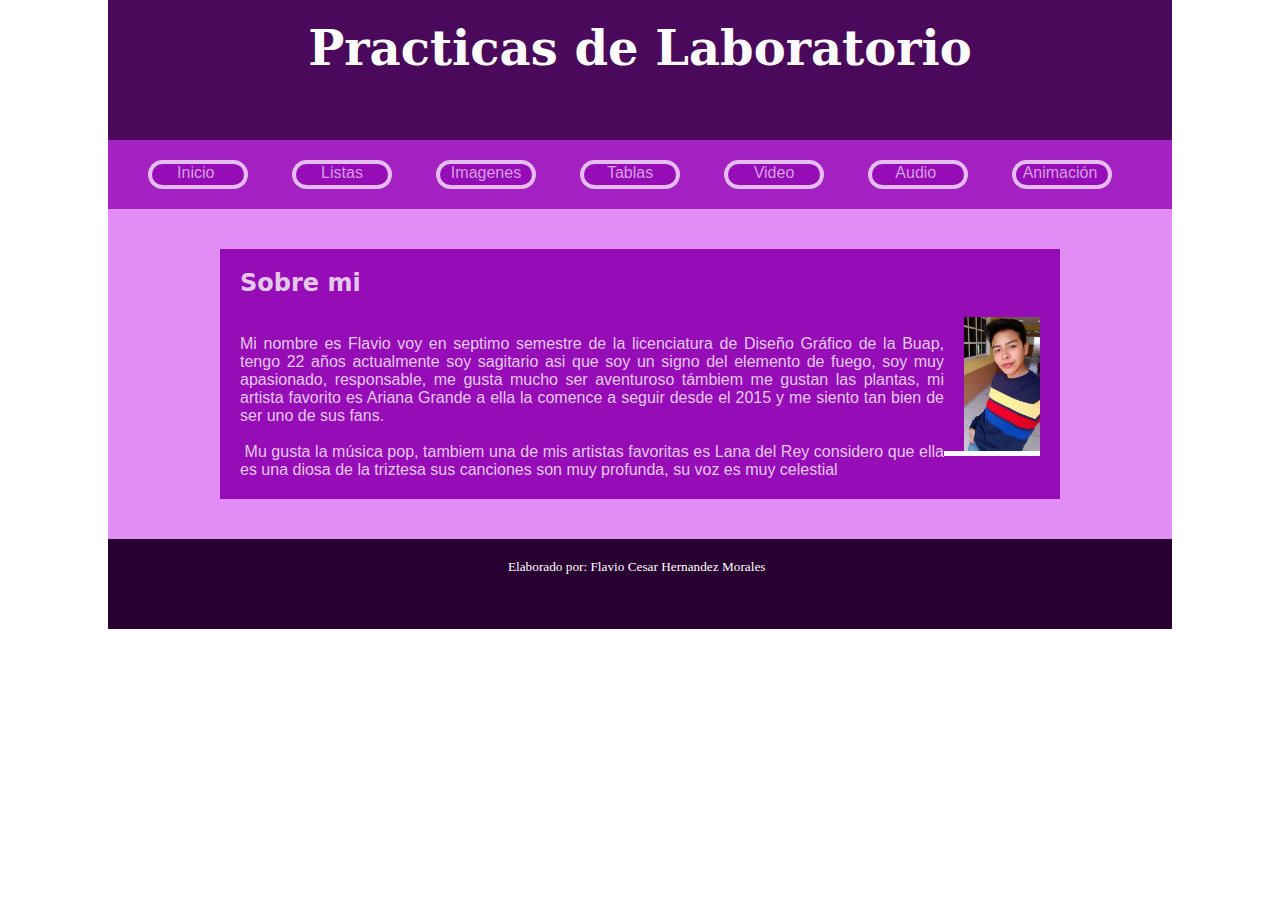
<file: index.html>
<!doctype html>
<html>
<head>
<meta charset="utf-8">
<title>Documento sin título</title>
<link href="css/style_page.css" rel="stylesheet" type="text/css">
<!--The following script tag downloads a font from the Adobe Edge Web Fonts server for use within the web page. We recommend that you do not modify it.-->
<script>var __adobewebfontsappname__="dreamweaver"</script>
<script src="http://use.edgefonts.net/merienda-one:n4:default;arapey:n4:default.js" type="text/javascript"></script>

</head>

<body>
<header>
  <h1>Practicas de Laboratorio</h1>
</header>
<nav>
  <ul>
    <li><a href="html/prctica_uno.html">Inicio&nbsp;</a></li>
    <li><a href="html/prctica_uno.html">Listas</a></li>
    <li><a href="html/imagenes.html">Imagenes</a></li>
    <li><a href="html/tablas.html">Tablas</a></li>
    <li><a href="html/video.html">Video</a></li>
    <li><a href="html/audio.html">Audio&nbsp;</a></li>
	  <li><a href="html/animación.html">Animación</a>&nbsp;</li>
  </ul>
</nav>
<main>
  <section>
    <h2>Sobre mi&nbsp;&nbsp;</h2>
    <p><img src="imagenes/jpg/yop.jpeg" width="76" height="134" alt="" class="img_fotoperfil"></p>
    <p>&nbsp;</p>
    <p>Mi nombre es Flavio voy en septimo semestre de la licenciatura de Diseño Gráfico de la Buap, tengo 22 años actualmente soy sagitario asi que soy un signo del elemento de fuego, soy muy apasionado, responsable, me gusta mucho ser aventuroso támbiem me gustan las plantas, mi artista favorito es Ariana Grande a ella la comence a seguir desde el 2015 y me siento tan bien de ser uno de sus fans.&nbsp;</p>
    <p>&nbsp;</p>
<p>&nbsp;Mu gusta la música pop, tambiem una de mis artistas favoritas es Lana del Rey considero que ella es una diosa de la triztesa sus canciones son muy profunda, su voz es muy celestial&nbsp;&nbsp;</p>
  </section>
</main>
<footer>
  <h5>Elaborado por: Flavio Cesar Hernandez Morales&nbsp;&nbsp;</h5>
</footer>
</body>
</html>
</file>
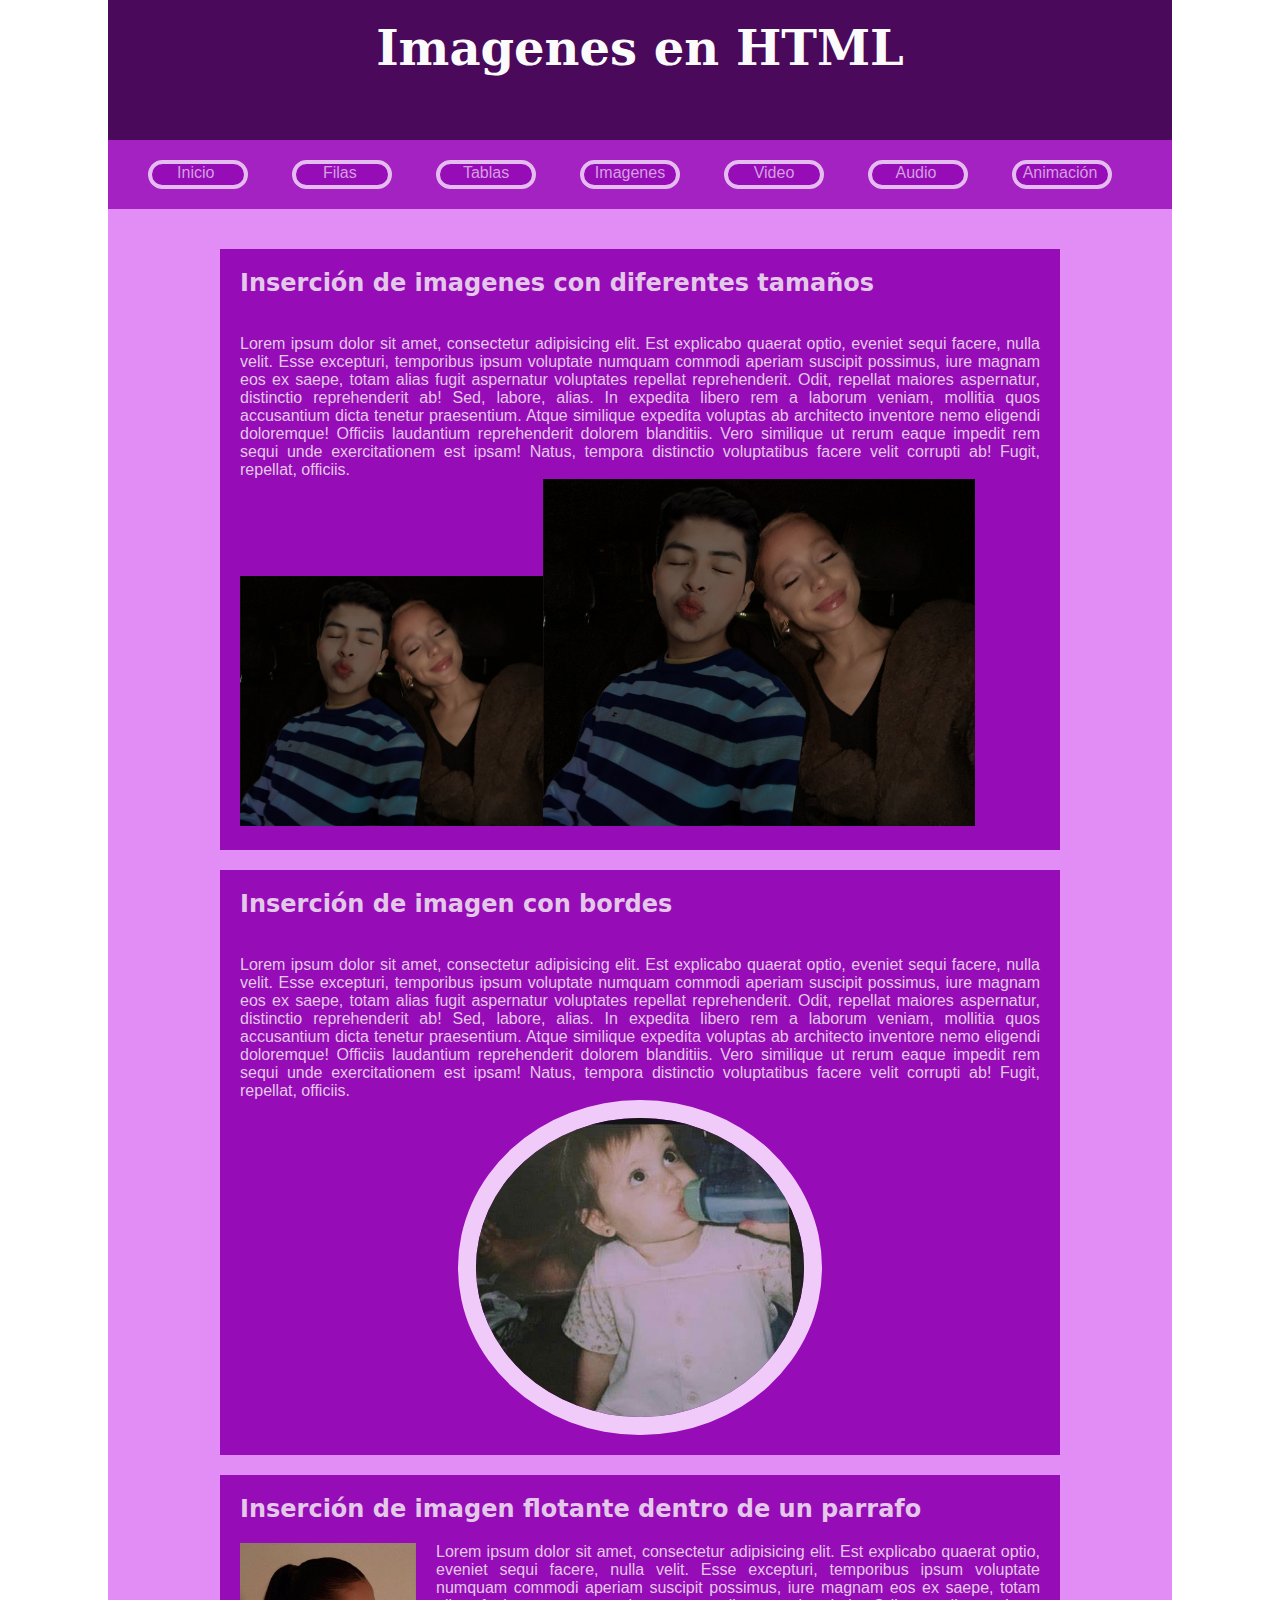
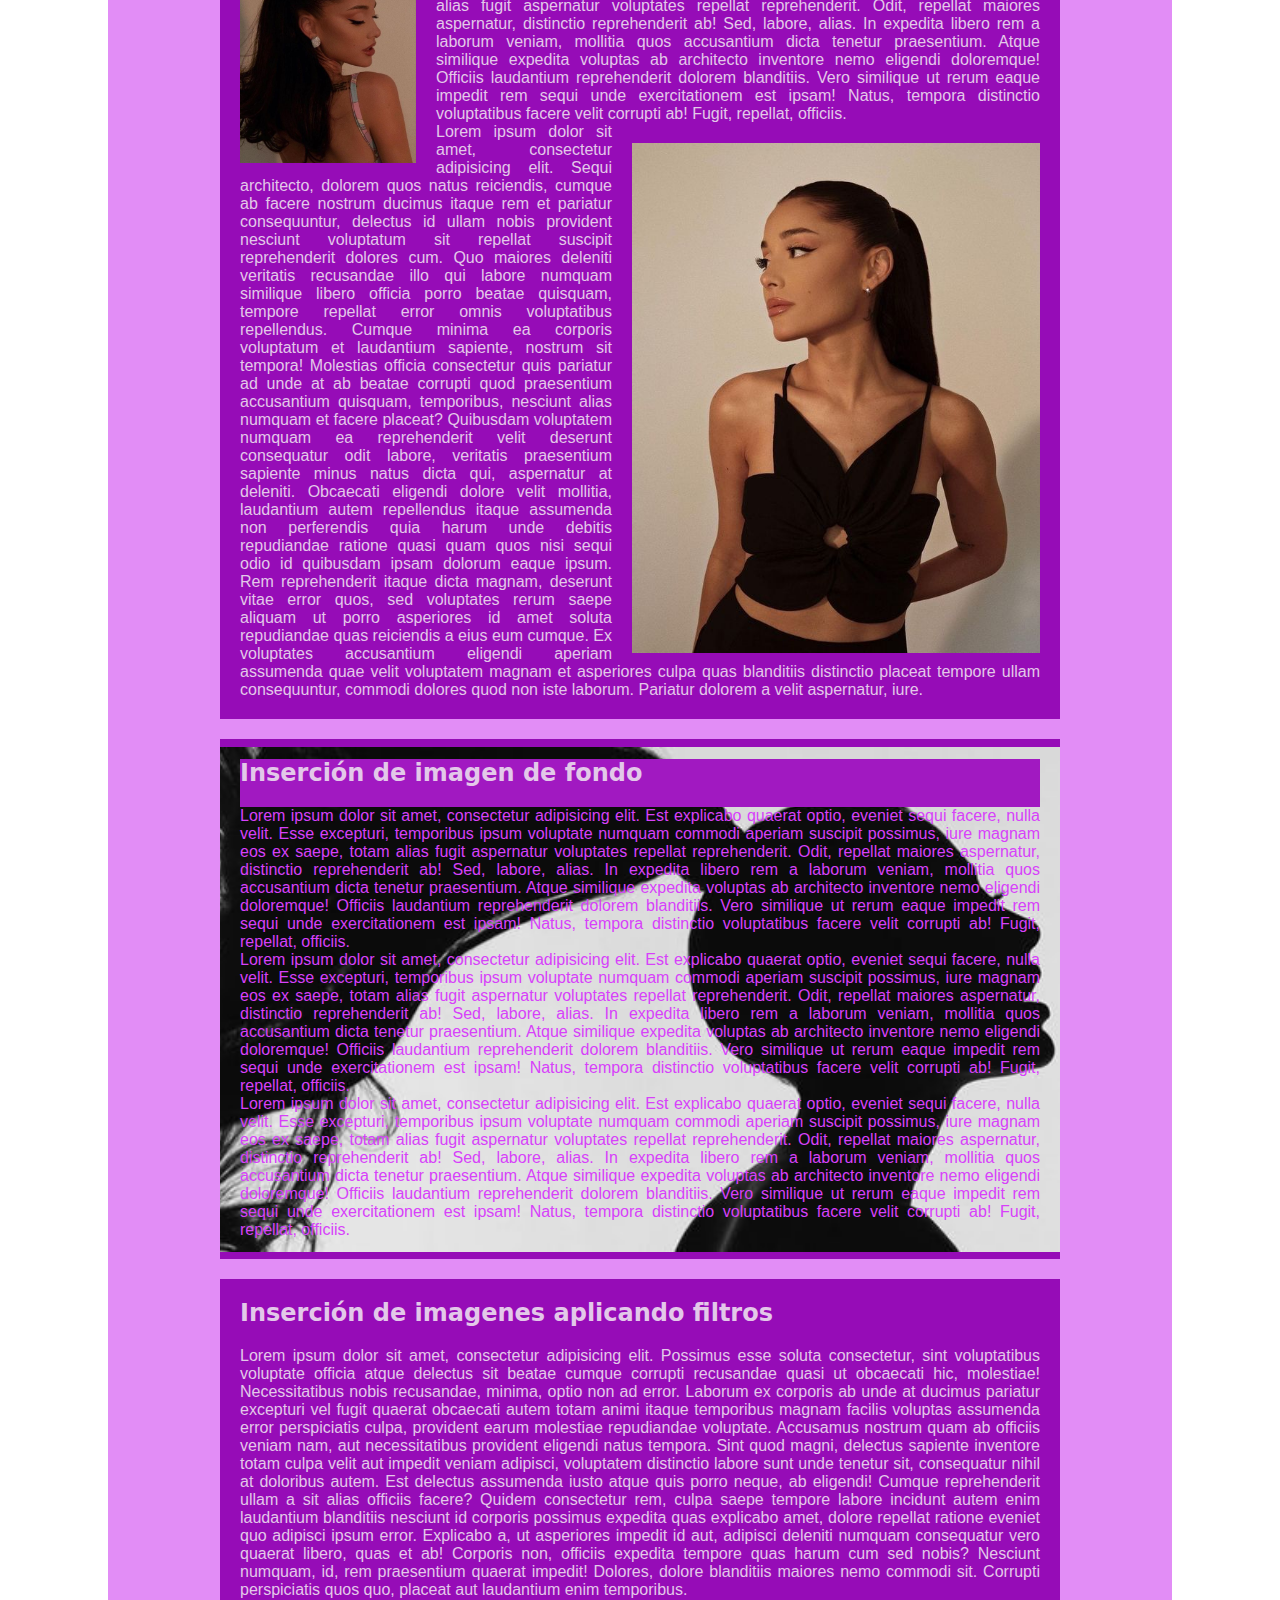
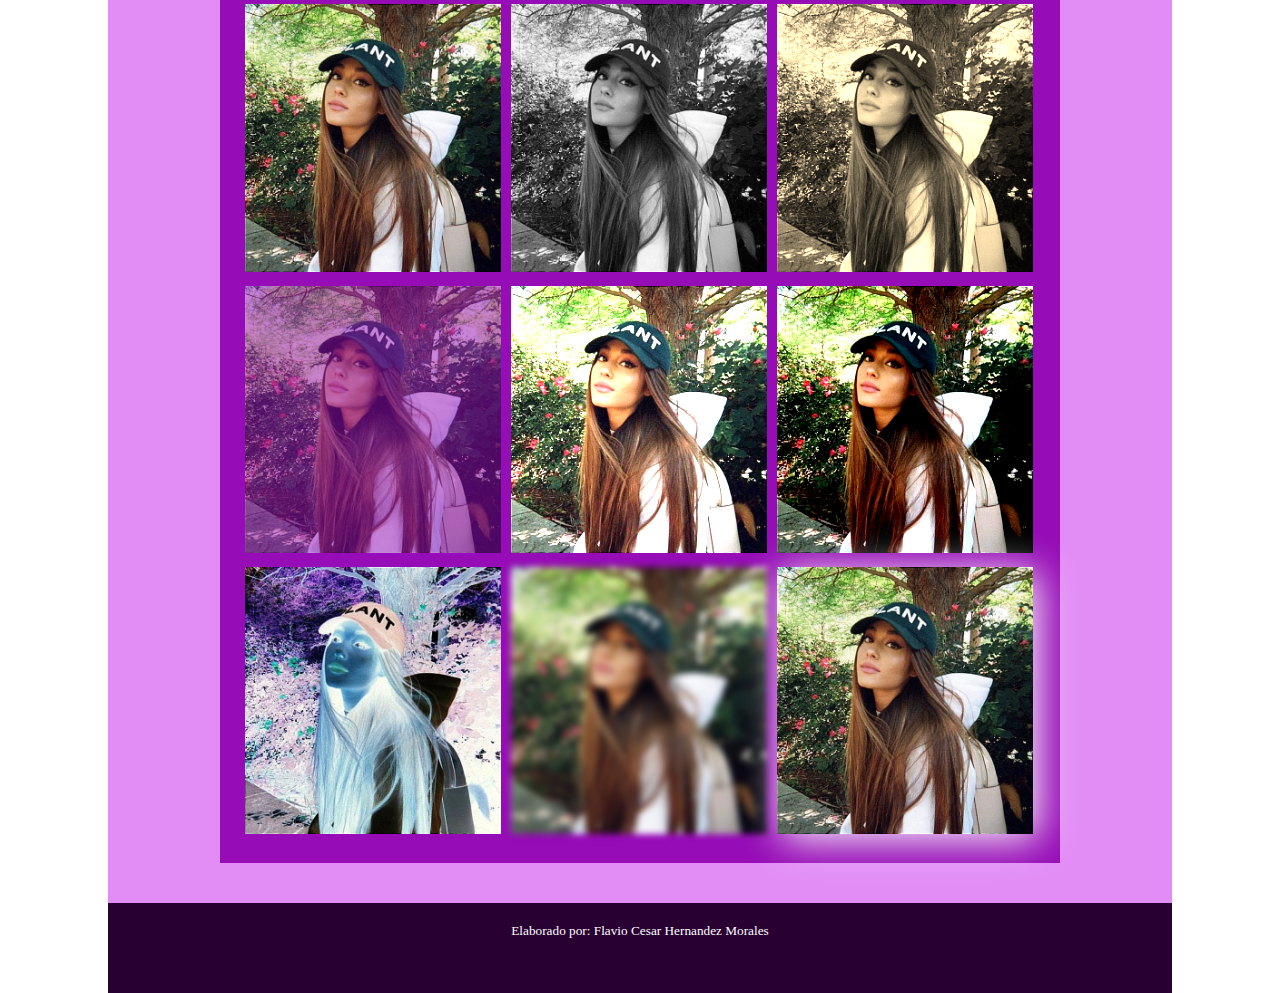
<file: html/imagenes.html>
<!doctype html>
<html>
<head>
<meta charset="utf-8">
<title>Documento sin título</title>
<link href="../css/style_page.css" rel="stylesheet" type="text/css">
<!--The following script tag downloads a font from the Adobe Edge Web Fonts server for use within the web page. We recommend that you do not modify it.--><script>var __adobewebfontsappname__="dreamweaver"</script><script src="http://use.edgefonts.net/changa-one:n4:default;merienda-one:n4:default;averia-sans-libre:n3:default;arapey:n4:default.js" type="text/javascript"></script>
</head>

<body>
<header>
  <h1>Imagenes en HTML</h1>
</header>
<nav>
	<ul>
	<li><a href="../index.html">Inicio&nbsp;</a></li>
		<li><a href="prctica_uno.html">Filas&nbsp;</a></li>
	  <li><a href="tablas.html">Tablas</a></li>
	  <li><a href="imagenes.html">Imagenes</a></li>
	  <li><a href="video.html">Video</a></li>
		<li><a href="audio.html">Audio</a>&nbsp;</li>
		<li><a href="animación.html">Animación</a>&nbsp;</li>
    </ul>
	</nav>
<main>
  <section>
    <h2>Inserción de imagenes con diferentes tamaños&nbsp;</h2>
    <p>&nbsp;</p>
    <p>Lorem ipsum dolor sit amet, consectetur adipisicing elit. Est explicabo quaerat optio, eveniet sequi facere, nulla velit. Esse excepturi, temporibus ipsum voluptate numquam commodi aperiam suscipit possimus, iure magnam eos ex saepe, totam alias fugit aspernatur voluptates repellat reprehenderit. Odit, repellat maiores aspernatur, distinctio reprehenderit ab! Sed, labore, alias. In expedita libero rem a laborum veniam, mollitia quos accusantium dicta tenetur praesentium. Atque similique expedita voluptas ab architecto inventore nemo eligendi doloremque! Officiis laudantium reprehenderit dolorem blanditiis. Vero similique ut rerum eaque impedit rem sequi unde exercitationem est ipsam! Natus, tempora distinctio voluptatibus facere velit corrupti ab! Fugit, repellat, officiis.</p>
  <img src="../imagenes/jpg/felicidad.jpg" alt="" width="1346" height="1080" id="img0"/><img src="../imagenes/jpg/felicidad.jpg" alt="" width="1346" height="1080" id="img1"/> </section>
  <section>
    <h2>Inserción de imagen con bordes&nbsp;</h2>
    
  <p>&nbsp;</p>
  <p>Lorem ipsum dolor sit amet, consectetur adipisicing elit. Est explicabo quaerat optio, eveniet sequi facere, nulla velit. Esse excepturi, temporibus ipsum voluptate numquam commodi aperiam suscipit possimus, iure magnam eos ex saepe, totam alias fugit aspernatur voluptates repellat reprehenderit. Odit, repellat maiores aspernatur, distinctio reprehenderit ab! Sed, labore, alias. In expedita libero rem a laborum veniam, mollitia quos accusantium dicta tenetur praesentium. Atque similique expedita voluptas ab architecto inventore nemo eligendi doloremque! Officiis laudantium reprehenderit dolorem blanditiis. Vero similique ut rerum eaque impedit rem sequi unde exercitationem est ipsam! Natus, tempora distinctio voluptatibus facere velit corrupti ab! Fugit, repellat, officiis.</p>
  <a href="../imagenes/jpg/OIP.jpg"><img src="../imagenes/jpg/OIP.jpg" alt="" width="462" height="422" class="img_1"/></a> </section>
  <section>
    <h2>Inserción de imagen flotante dentro de un parrafo&nbsp;</h2>
    <a href="https://rembeauty.com/" target="new"><img src="../imagenes/jpg/afg.jpg" alt="" width="563" height="702" id="img2"/></a>
    <p>Lorem ipsum dolor sit amet, consectetur adipisicing elit. Est explicabo quaerat optio, eveniet sequi facere, nulla velit. Esse excepturi, temporibus ipsum voluptate numquam commodi aperiam suscipit possimus, iure magnam eos ex saepe, totam alias fugit aspernatur voluptates repellat reprehenderit. Odit, repellat maiores aspernatur, distinctio reprehenderit ab! Sed, labore, alias. In expedita libero rem a laborum veniam, mollitia quos accusantium dicta tenetur praesentium. Atque similique expedita voluptas ab architecto inventore nemo eligendi doloremque! Officiis laudantium reprehenderit dolorem blanditiis. Vero similique ut rerum eaque impedit rem sequi unde exercitationem est ipsam! Natus, tempora distinctio voluptatibus facere velit corrupti ab! Fugit, repellat, officiis.</p>
    <a href="tablas.html" target="new"><img src="../imagenes/jpg/gy.jpg" alt="" width="564" height="705" id="img3"/></a>
    <p>Lorem ipsum dolor sit amet, consectetur adipisicing elit. Sequi architecto, dolorem quos natus reiciendis, cumque ab facere nostrum ducimus itaque rem et pariatur consequuntur, delectus id ullam nobis provident nesciunt voluptatum sit repellat suscipit reprehenderit dolores cum. Quo maiores deleniti veritatis recusandae illo qui labore numquam similique libero officia porro beatae quisquam, tempore repellat error omnis voluptatibus repellendus. Cumque minima ea corporis voluptatum et laudantium sapiente, nostrum sit tempora! Molestias officia consectetur quis pariatur ad unde at ab beatae corrupti quod praesentium accusantium quisquam, temporibus, nesciunt alias numquam et facere placeat? Quibusdam voluptatem numquam ea reprehenderit velit deserunt consequatur odit labore, veritatis praesentium sapiente minus natus dicta qui, aspernatur at deleniti. Obcaecati eligendi dolore velit mollitia, laudantium autem repellendus itaque assumenda non perferendis quia harum unde debitis repudiandae ratione quasi quam quos nisi sequi odio id quibusdam ipsam dolorum eaque ipsum. Rem reprehenderit itaque dicta magnam, deserunt vitae error quos, sed voluptates rerum saepe aliquam ut porro asperiores id amet soluta repudiandae quas reiciendis a eius eum cumque. Ex voluptates accusantium eligendi aperiam assumenda quae velit voluptatem magnam et asperiores culpa quas blanditiis distinctio placeat tempore ullam consequuntur, commodi dolores quod non iste laborum. Pariatur dolorem a velit aspernatur, iure.</p>
</section>
  <section id="fondo_1">
    <h2 class="p2">Inserción de imagen de fondo&nbsp;</h2>
<p class="p1">Lorem ipsum dolor sit amet, consectetur adipisicing elit. Est explicabo quaerat optio, eveniet sequi facere, nulla velit. Esse excepturi, temporibus ipsum voluptate numquam commodi aperiam suscipit possimus, iure magnam eos ex saepe, totam alias fugit aspernatur voluptates repellat reprehenderit. Odit, repellat maiores aspernatur, distinctio reprehenderit ab! Sed, labore, alias. In expedita libero rem a laborum veniam, mollitia quos accusantium dicta tenetur praesentium. Atque similique expedita voluptas ab architecto inventore nemo eligendi doloremque! Officiis laudantium reprehenderit dolorem blanditiis. Vero similique ut rerum eaque impedit rem sequi unde exercitationem est ipsam! Natus, tempora distinctio voluptatibus facere velit corrupti ab! Fugit, repellat, officiis.</p>
<p class="p1">Lorem ipsum dolor sit amet, consectetur adipisicing elit. Est explicabo quaerat optio, eveniet sequi facere, nulla velit. Esse excepturi, temporibus ipsum voluptate numquam commodi aperiam suscipit possimus, iure magnam eos ex saepe, totam alias fugit aspernatur voluptates repellat reprehenderit. Odit, repellat maiores aspernatur, distinctio reprehenderit ab! Sed, labore, alias. In expedita libero rem a laborum veniam, mollitia quos accusantium dicta tenetur praesentium. Atque similique expedita voluptas ab architecto inventore nemo eligendi doloremque! Officiis laudantium reprehenderit dolorem blanditiis. Vero similique ut rerum eaque impedit rem sequi unde exercitationem est ipsam! Natus, tempora distinctio voluptatibus facere velit corrupti ab! Fugit, repellat, officiis.</p>
<p class="p1">Lorem ipsum dolor sit amet, consectetur adipisicing elit. Est explicabo quaerat optio, eveniet sequi facere, nulla velit. Esse excepturi, temporibus ipsum voluptate numquam commodi aperiam suscipit possimus, iure magnam eos ex saepe, totam alias fugit aspernatur voluptates repellat reprehenderit. Odit, repellat maiores aspernatur, distinctio reprehenderit ab! Sed, labore, alias. In expedita libero rem a laborum veniam, mollitia quos accusantium dicta tenetur praesentium. Atque similique expedita voluptas ab architecto inventore nemo eligendi doloremque! Officiis laudantium reprehenderit dolorem blanditiis. Vero similique ut rerum eaque impedit rem sequi unde exercitationem est ipsam! Natus, tempora distinctio voluptatibus facere velit corrupti ab! Fugit, repellat, officiis.</p>
  </section>
  <section>
    <h2>Inserción de imagenes aplicando filtros&nbsp;</h2>
<p>Lorem ipsum dolor sit amet, consectetur adipisicing elit. Possimus esse soluta consectetur, sint voluptatibus voluptate officia atque delectus sit beatae cumque corrupti recusandae quasi ut obcaecati hic, molestiae! Necessitatibus nobis recusandae, minima, optio non ad error. Laborum ex corporis ab unde at ducimus pariatur excepturi vel fugit quaerat obcaecati autem totam animi itaque temporibus magnam facilis voluptas assumenda error perspiciatis culpa, provident earum molestiae repudiandae voluptate. Accusamus nostrum quam ab officiis veniam nam, aut necessitatibus provident eligendi natus tempora. Sint quod magni, delectus sapiente inventore totam culpa velit aut impedit veniam adipisci, voluptatem distinctio labore sunt unde tenetur sit, consequatur nihil at doloribus autem. Est delectus assumenda iusto atque quis porro neque, ab eligendi! Cumque reprehenderit ullam a sit alias officiis facere? Quidem consectetur rem, culpa saepe tempore labore incidunt autem enim laudantium blanditiis nesciunt id corporis possimus expedita quas explicabo amet, dolore repellat ratione eveniet quo adipisci ipsum error. Explicabo a, ut asperiores impedit id aut, adipisci deleniti numquam consequatur vero quaerat libero, quas et ab! Corporis non, officiis expedita tempore quas harum cum sed nobis? Nesciunt numquam, id, rem praesentium quaerat impedit! Dolores, dolore blanditiis maiores nemo commodi sit. Corrupti perspiciatis quos quo, placeat aut laudantium enim temporibus.</p>
  <img src="../imagenes/jpg/ag.jpg" alt="" width="564" height="589" class="img_filter_size"/><img src="../imagenes/jpg/ag.jpg" alt="" width="564" height="589" class="img_filter_size escala_grises"/><img src="../imagenes/jpg/ag.jpg" alt="" width="564" height="589" class="img_filter_size sepia"/><img src="../imagenes/jpg/ag.jpg" alt="" width="564" height="589" class="img_filter_size opacidad"/><img src="../imagenes/jpg/ag.jpg" alt="" width="564" height="589" class="img_filter_size brillo"/><img src="../imagenes/jpg/ag.jpg" alt="" width="564" height="589" class="img_filter_size contraste"/><img src="../imagenes/jpg/ag.jpg" alt="" width="564" height="589" class="img_filter_size negativo"/><img src="../imagenes/jpg/ag.jpg" alt="" width="564" height="589" class="img_filter_size desenfocar"/><img src="../imagenes/jpg/ag.jpg" alt="" width="564" height="589" class="img_filter_size sombra"/> </section>
</main>
<footer>
  <h5>Elaborado por: Flavio Cesar Hernandez Morales</h5>
</footer>
</body>
</html>
</file>
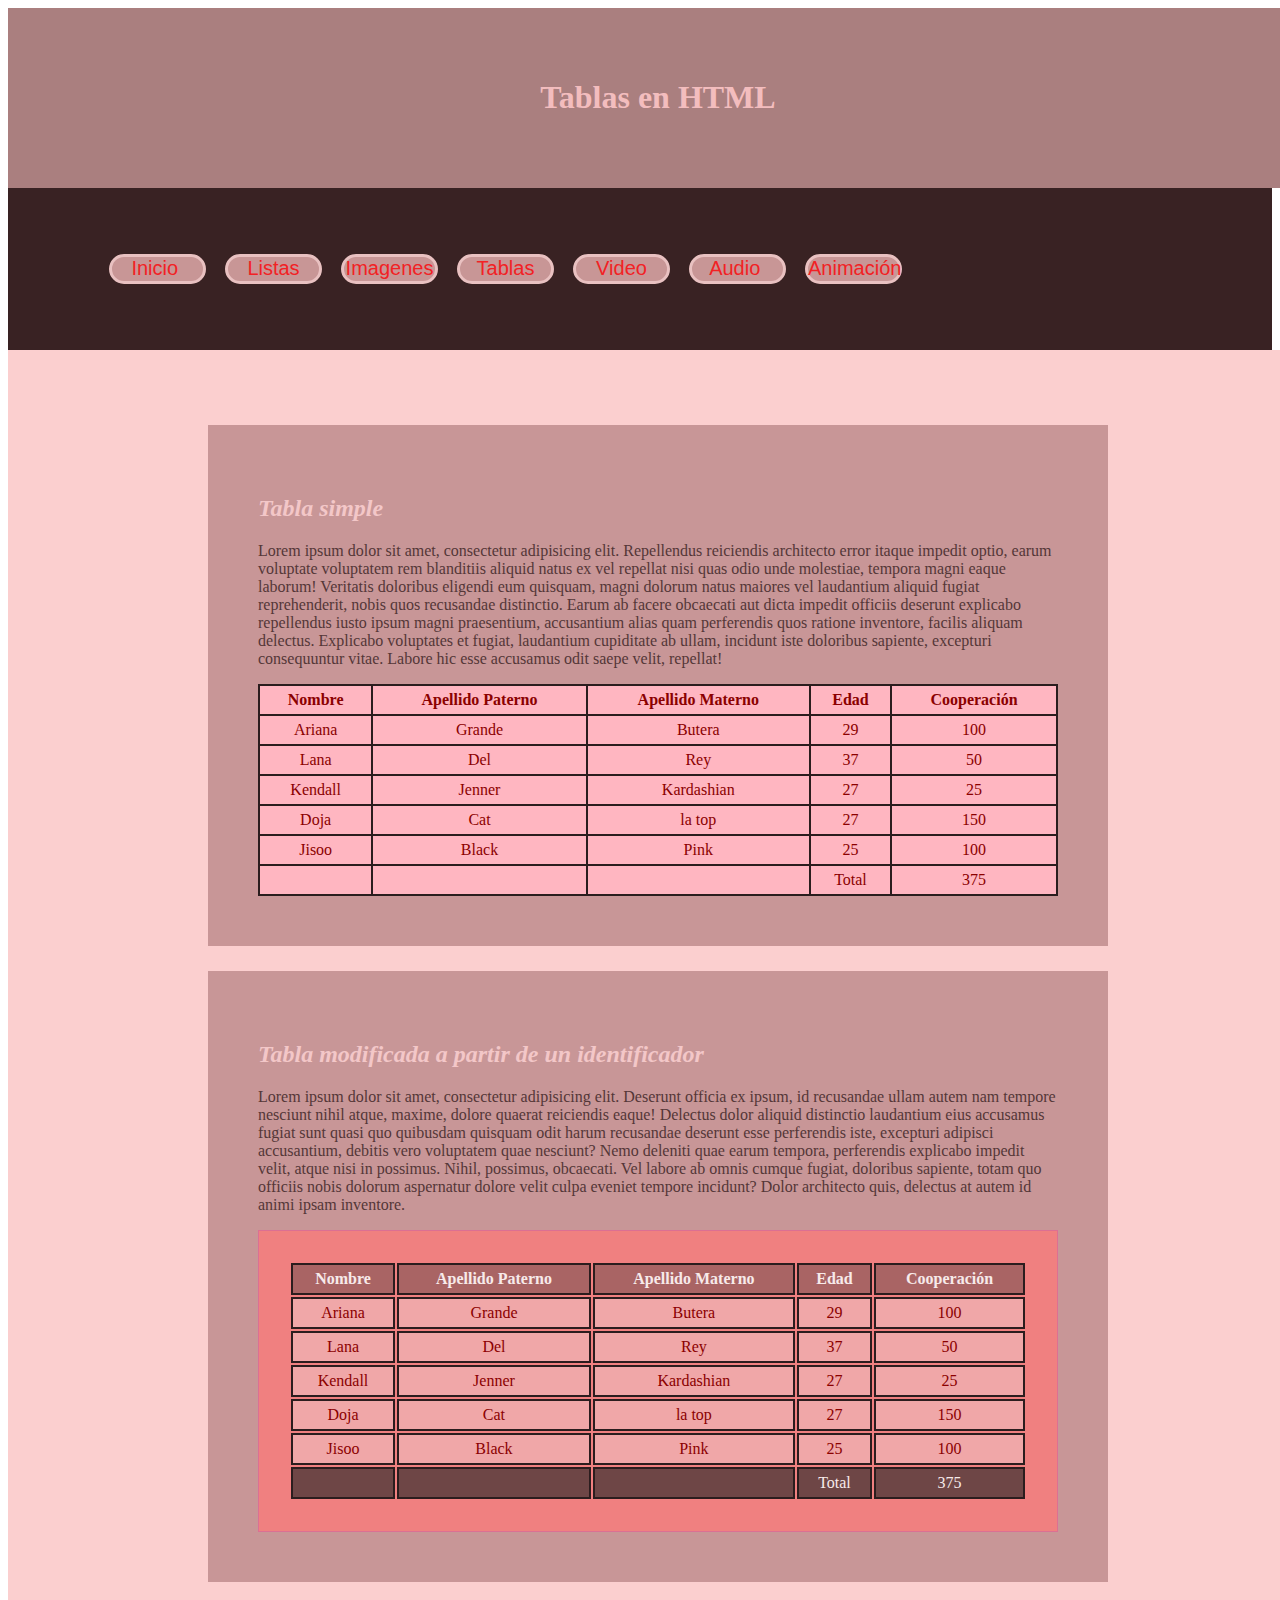
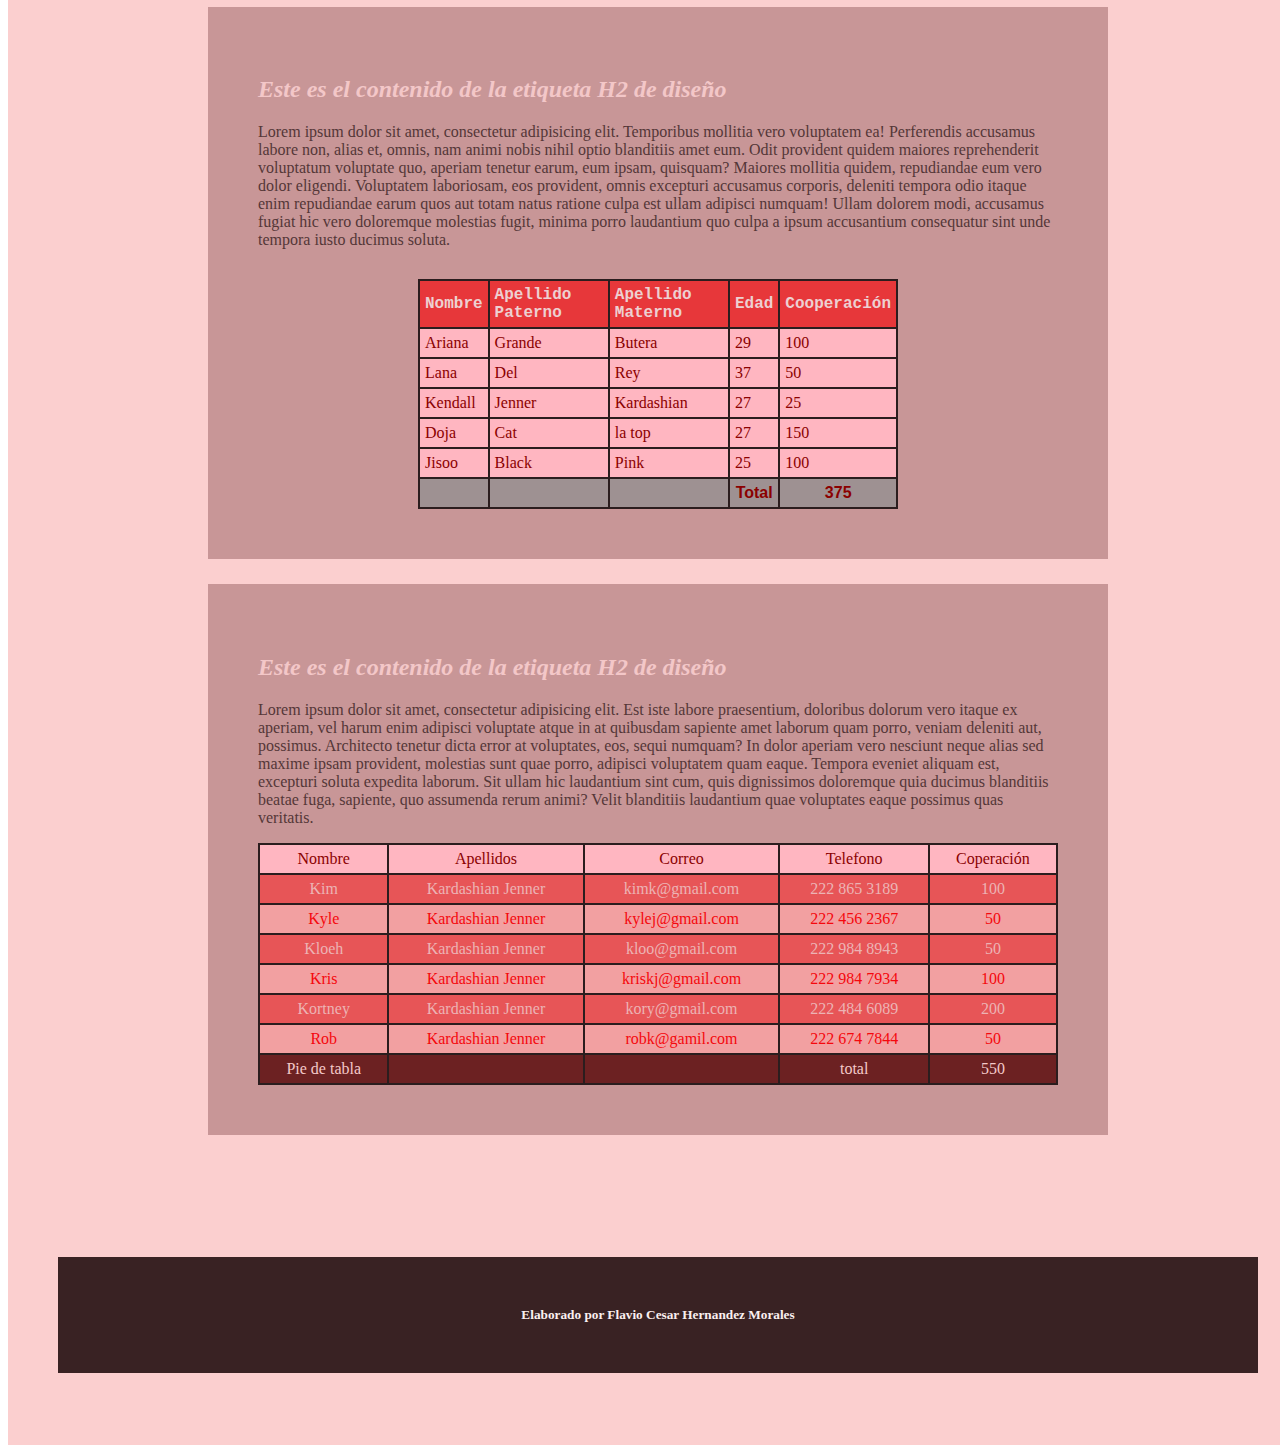
<file: html/tablas.html>
<!doctype html>
<html>
<head>
<meta charset="utf-8">
<title>Documento sin título</title>
<style type="text/css">
body footer h5 {
    background-color: #392223;
    color: #FAF0F0;
    text-align: center;
    padding: 50px;
}
body main section {
    width: 800px;
    background-color: #C89697;
    margin-left: auto;
    padding: 50px;
    margin-right: auto;
    margin-top: 25px;
}
body header, body main, body footer   {
    width: 1200px;
    height: auto;
    margin-left: auto;
    margin-right: auto;
    background-color: #FBCFCF;
    padding: 50px;
}
body nav {
    padding: 50px;
    background-color: #392223;
    margin-left: 0px;
    margin-right: px;
}
ul li a:hover  {
    color: #913425;
	font-size: 20px;
}
nav ul li {
    width: 91px;
    height: 24px;
    color: #F9F2F2;
    list-style-type: none;
    display: inline-block;
    text-align: center;
    background-color: #C89696;
    margin-left: 11px;
    border-radius: 50px;
    margin-right: 4px;
    border: 3px solid #E9C1C1;
    font-family: "Gill Sans", "Gill Sans MT", "Myriad Pro", "DejaVu Sans Condensed", Helvetica, Arial, sans-serif;
}
ul li a {
    text-decoration: none;
    color: #F22124;
    font-size: 20px;
}
main section h2 {
    color: #F3C7C8;
    font-style: oblique;
}
main section p {
    color: #543737;
}
body header {
    background-color: #AA7F7F;
    color: #F3BDBE;
    text-align: center;
}
	table{
		width:100%;
		border-style: solid;
		border-width: 1px;
		border-color: palevioletred;
		border-collapse: collapse;
	}
	table tr{
		color:darkred;
		background-color:lightpink
	}
	table th, table td{
		border:2px solid rgba(43,29,30,1.00);
		padding: 5px;
		text-align: center;
	}
	#table_1{
		background-color: lightcoral;
		color:deeppink;
		font-family:"averia-sans-libre";
		border-collapse: separate;
		padding: 30px;
	}
#table_1 tbody td:hover  {
    color: #000000;
    background-color: #FBFCA8;
}
	#table_1 td{
		background-color: #F0A7A8;
	}
	#table_1 th{
		background-color:#A96464;
		color:#F7EAEA;
	}
	#table_1 tfoot td{
		background-color:#6E4646;
		color:#F7EAEA;
	}
#tabla_2 {
    margin-top: 30px;
    width: 60%;
    margin-left: auto;
    padding: 15px;
    margin-right: auto;
}
#tabla_2 tbody tr:hover {
    background-color: #F8F570;
    color: #000000;
    font-size: 16px;
    font-family: Cambria, "Hoefler Text", "Liberation Serif", Times, "Times New Roman", serif;
}
#tabla_2 tfoot td {
    background-color: #9E9192;
    font-weight: bold;
    font-family: Gotham, "Helvetica Neue", Helvetica, Arial, sans-serif;
}
#tabla_2 tbody td {
    text-align: left;
}
#tabla_2 th {
    background-color: #E7373A;
    color: #EDD0D1;
    text-align: left;
    font-family: Consolas, "Andale Mono", "Lucida Console", "Lucida Sans Typewriter", Monaco, "Courier New", monospace;
}
#tabla_3 {
}
#tabla_3 tfoot td {
    background-color: #6C2122;
    color: #F4C9C9;
}
#tabla_3 thead th {
    color: #EAD9D9;
    background-color: #A56061;
}
#tabla_3 tbody tr:nth-child(odd) {
    background-color: #E75557;
    color: #ECB3B4;
}
#tabla_3 tbody tr:nth-child(even) {
    background-color: #F2A0A1;
    color: #F5080D;
}
</style>
</head>

<body>
<header>
  <h1>Tablas en HTML</h1>
</header>
<nav>
  <ul>
    <li><a href="html/prctica_uno.html">Inicio&nbsp;</a></li>
    <li><a href="html/prctica_uno.html">Listas</a></li>
    <li><a href="html/imagenes.html">Imagenes</a></li>
    <li><a href="html/tablas.html">Tablas</a></li>
    <li><a href="html/video.html">Video</a></li>
    <li><a href="html/audio.html">Audio&nbsp;</a></li>
	  <li><a href="animación.html">Animación</a>&nbsp;</li>
  </ul>
</nav>
<main>
  <section>
    <h2>Tabla simple</h2>
    <p>Lorem ipsum dolor sit amet, consectetur adipisicing elit. Repellendus reiciendis architecto error itaque impedit optio, earum voluptate voluptatem rem blanditiis aliquid natus ex vel repellat nisi quas odio unde molestiae, tempora magni eaque laborum! Veritatis doloribus eligendi eum quisquam, magni dolorum natus maiores vel laudantium aliquid fugiat reprehenderit, nobis quos recusandae distinctio. Earum ab facere obcaecati aut dicta impedit officiis deserunt explicabo repellendus iusto ipsum magni praesentium, accusantium alias quam perferendis quos ratione inventore, facilis aliquam delectus. Explicabo voluptates et fugiat, laudantium cupiditate ab ullam, incidunt iste doloribus sapiente, excepturi consequuntur vitae. Labore hic esse accusamus odit saepe velit, repellat!</p>
	<table border="1">
    <thead>
	  <tr>
		<th>Nombre</th>
		  <th>Apellido Paterno</th>
		   <th>Apellido Materno</th>
		  <th>Edad</th>
		  <th>Cooperación</th>
		  </tr>
		</thead>
		<tbody>
		 <tr>
			<td>Ariana</td>
			<td>Grande</td>
			<td>Butera</td>
			<td>29</td>
			<td>100</td>
	     </tr>
			<tr>
				<td>Lana</td>
				<td>Del</td>
				<td>Rey</td>
				<td>37</td>
				<td>50</td>
			</tr>
			<tr>
				<td>Kendall</td>
				<td>Jenner</td>
				<td>Kardashian</td>
				<td>27</td>
				<td>25</td>
			</tr>
			<tr>
				<td>Doja</td>
				<td>Cat</td>
				<td>la top</td>
				<td>27</td>
				<td>150</td>
			</tr>
			<tr>
				<td>Jisoo</td>
				<td>Black</td>
				<td>Pink</td>
				<td>25</td>
				<td>100</td>
			</tr>			
		</tbody>
		<tfoot>
		    <tr>
				<td></td>
				<td></td>
				<td></td>
				<td>Total</td>
				<td>375</td>
			</tr>
		</tfoot>
		</table>
</section>
  <section>
    <h2>Tabla modificada a partir de un identificador</h2>
    <p>Lorem ipsum dolor sit amet, consectetur adipisicing elit. Deserunt officia ex ipsum, id recusandae ullam autem nam tempore nesciunt nihil atque, maxime, dolore quaerat reiciendis eaque! Delectus dolor aliquid distinctio laudantium eius accusamus fugiat sunt quasi quo quibusdam quisquam odit harum recusandae deserunt esse perferendis iste, excepturi adipisci accusantium, debitis vero voluptatem quae nesciunt? Nemo deleniti quae earum tempora, perferendis explicabo impedit velit, atque nisi in possimus. Nihil, possimus, obcaecati. Vel labore ab omnis cumque fugiat, doloribus sapiente, totam quo officiis nobis dolorum aspernatur dolore velit culpa eveniet tempore incidunt? Dolor architecto quis, delectus at autem id animi ipsam inventore.</p>
    <table id="table_1">
      <thead>
        <tr>
          <th>Nombre</th>
          <th>Apellido Paterno</th>
          <th>Apellido Materno</th>
          <th>Edad</th>
          <th>Cooperación</th>
        </tr>
      </thead>
      <tbody>
        <tr>
          <td>Ariana</td>
          <td>Grande</td>
          <td>Butera</td>
          <td>29</td>
          <td>100</td>
        </tr>
        <tr>
          <td>Lana</td>
          <td>Del</td>
          <td>Rey</td>
          <td>37</td>
          <td>50</td>
        </tr>
        <tr>
          <td>Kendall</td>
          <td>Jenner</td>
          <td>Kardashian</td>
          <td>27</td>
          <td>25</td>
        </tr>
        <tr>
          <td>Doja</td>
          <td>Cat</td>
          <td>la top</td>
          <td>27</td>
          <td>150</td>
        </tr>
        <tr>
          <td>Jisoo</td>
          <td>Black</td>
          <td>Pink</td>
          <td>25</td>
          <td>100</td>
        </tr>
      </tbody>
      <tfoot>
        <tr>
          <td></td>
          <td></td>
          <td></td>
          <td>Total</td>
          <td>375</td>
        </tr>
      </tfoot>
    </table>
</section>
  <section>
    <h2>Este es el contenido de la etiqueta H2 de diseño</h2>
    <p>Lorem ipsum dolor sit amet, consectetur adipisicing elit. Temporibus mollitia vero voluptatem ea! Perferendis accusamus labore non, alias et, omnis, nam animi nobis nihil optio blanditiis amet eum. Odit provident quidem maiores reprehenderit voluptatum voluptate quo, aperiam tenetur earum, eum ipsam, quisquam? Maiores mollitia quidem, repudiandae eum vero dolor eligendi. Voluptatem laboriosam, eos provident, omnis excepturi accusamus corporis, deleniti tempora odio itaque enim repudiandae earum quos aut totam natus ratione culpa est ullam adipisci numquam! Ullam dolorem modi, accusamus fugiat hic vero doloremque molestias fugit, minima porro laudantium quo culpa a ipsum accusantium consequatur sint unde tempora iusto ducimus soluta.</p>
    <table border="1" id="tabla_2">
      <thead>
        <tr>
          <th>Nombre</th>
          <th>Apellido Paterno</th>
          <th>Apellido Materno</th>
          <th>Edad</th>
          <th>Cooperación</th>
        </tr>
      </thead>
      <tbody>
        <tr>
          <td>Ariana</td>
          <td>Grande</td>
          <td>Butera</td>
          <td>29</td>
          <td>100</td>
        </tr>
        <tr>
          <td>Lana</td>
          <td>Del</td>
          <td>Rey</td>
          <td>37</td>
          <td>50</td>
        </tr>
        <tr>
          <td>Kendall</td>
          <td>Jenner</td>
          <td>Kardashian</td>
          <td>27</td>
          <td>25</td>
        </tr>
        <tr>
          <td>Doja</td>
          <td>Cat</td>
          <td>la top</td>
          <td>27</td>
          <td>150</td>
        </tr>
        <tr>
          <td>Jisoo</td>
          <td>Black</td>
          <td>Pink</td>
          <td>25</td>
          <td>100</td>
        </tr>
      </tbody>
      <tfoot>
        <tr>
          <td></td>
          <td></td>
          <td></td>
          <td>Total</td>
          <td>375</td>
        </tr>
      </tfoot>
    </table>
  </section>
  <section>
    <h2>Este es el contenido de la etiqueta H2 de diseño</h2>
    <p>Lorem ipsum dolor sit amet, consectetur adipisicing elit. Est iste labore praesentium, doloribus dolorum vero itaque ex aperiam, vel harum enim adipisci voluptate atque in at quibusdam sapiente amet laborum quam porro, veniam deleniti aut, possimus. Architecto tenetur dicta error at voluptates, eos, sequi numquam? In dolor aperiam vero nesciunt neque alias sed maxime ipsam provident, molestias sunt quae porro, adipisci voluptatem quam eaque. Tempora eveniet aliquam est, excepturi soluta expedita laborum. Sit ullam hic laudantium sint cum, quis dignissimos doloremque quia ducimus blanditiis beatae fuga, sapiente, quo assumenda rerum animi? Velit blanditiis laudantium quae voluptates eaque possimus quas veritatis.</p>
    <table id="tabla_3">
		<thead>
		<tr>
          <td>Nombre</td>
          <td>Apellidos</td>
          <td>Correo</td>
          <td>Telefono</td>
		  <td>Coperación</td>
        </tr>
		</thead>
      <tbody>
        
        <tr>
          <td>Kim</td>
          <td>Kardashian Jenner</td>
          <td>kimk@gmail.com</td>
          <td>222 865 3189</td>
			<td>100</td>
        </tr>
        <tr>
          <td>Kyle </td>
          <td>Kardashian Jenner</td>
          <td>kylej@gmail.com</td>
          <td>222 456 2367</td>
			<td>50</td>
        </tr>
        <tr>
          <td>Kloeh</td>
          <td>Kardashian Jenner</td>
          <td>kloo@gmail.com</td>
          <td>222 984 8943</td>
			<td>50</td>
        </tr>
        <tr>
          <td>Kris</td>
          <td>Kardashian Jenner</td>
          <td>kriskj@gmail.com</td>
          <td>222 984 7934</td>
			<td>100</td>
        </tr>
        <tr>
          <td>Kortney</td>
          <td>Kardashian Jenner</td>
          <td>kory@gmail.com</td>
          <td>222 484 6089</td>
			<td>200</td>
        </tr>
        <tr>
          <td>Rob </td>
          <td>Kardashian Jenner</td>
          <td>robk@gamil.com</td>
          <td>222 674 7844</td>
			<td>50</td>
        </tr>
      </tbody>
		<tfoot>
		 <tr>
			<td>Pie de tabla</td>
			<td></td>
			<td></td>
			<td>total</td>
			 <td>550</td>
			 </tr>
		</tfoot>
    </table>
  </section>
</main>
<footer>
  <h5>Elaborado por Flavio Cesar Hernandez Morales</h5>
</footer>
</body>
</html>
</file>
<file: css/style_page.css>
@charset "utf-8";
*  {
    padding: 0px;
    margin: 0px;
}
header, nav, main, footer{
    padding: 20px;
    width: 1024px;
    margin-left: auto;
    margin-right: auto;
}
header h1 {
    width: auto;
    height: 100px;
    color: #FBFBFB;
    text-align: center;
    font-family: Constantia, "Lucida Bright", "DejaVu Serif", Georgia, serif;
    font-size: 48px;
}


footer h5 {
    color: #FEFEFE;
    text-align: center;
    font-family: merienda-one;
    font-style: normal;
    font-weight: 400;
}
main section p {
    font-family: Gotham, "Helvetica Neue", Helvetica, Arial, sans-serif;
    font-style: normal;
    font-weight: 400;
}
nav ul li {
    width: 92px;
    height: 21px;
    display: inline-block;
    margin-left: 20px;
    margin-right: 20px;
    color: #FEFEFE;
    text-align: center;
    border-radius: 50px;
    border: 4px solid #E5BCEF;
    background-color: #960CB7;
    padding-top: 0px;
    padding-bottom: 0px;
    text-decoration: none;
}
ul li a:hover {
    color: #F8F7F8;
    font-size: 12px;
    text-align: center;
    padding-top: 2px;
    padding-right: 2px;
    padding-left: 2px;
    padding-bottom: 2px;
    border-radius: 20px;
    background-color: #711886;
}
ul li a {
    color: #D49FE0;
    text-decoration: none;
    font-family: "Gill Sans", "Gill Sans MT", "Myriad Pro", "DejaVu Sans Condensed", Helvetica, Arial, sans-serif;
    font-style: normal;
    padding: 10;
    font-weight: 400;
}
main {
    background-color: #E28DF6;
}
main section {
    width: 800px;
    padding: 20px;
    background-color: #960CB7;
    color: #E3C8E9;
    margin-left: auto;
    margin-right: auto;
    margin-top: 20px;
    margin-bottom: 20px;
}
nav {
    background-color: #A322C1;
}

header {
    background-color: #4A095A;
    height: auto;
}

main section h2 {
    padding-bottom: 20px;
    font-family: "Lucida Grande", "Lucida Sans Unicode", "Lucida Sans", "DejaVu Sans", Verdana, sans-serif;
}


footer {
    background-color: #280031;
    height: 50px;
}
#img1 {
    width: 54%;
    height: auto;
}
#img0 {
    width: 303px;
    height: 250px;
}
.img_1 {
    width: 41%;
    height: auto;
    display: block;
    margin-left: auto;
    margin-right: auto;
    border-radius: 100%;
    border: 18px solid #F0CBF9;
}
#img2 {
    height: auto;
    width: 22%;
    float: left;
    padding-right: 20px;
    text-align: justify;
}
main section p {
    text-align: justify;
}

#img3 {
    height: auto;
    width: 51%;
    float: right;
    padding-top: 20px;
    padding-left: 20px;
}
#fondo_1 {
    background-image: url(../imagenes/jpg/sil.jpg);
    background-repeat: no-repeat;
    background-attachment: scroll;
    background-position: 50% 50%;
    background-size: 107% auto;
}
.p1 {
    color: #D741FA;
}
.p2 {
    background-color: #A119C1;
}
.img_filter_size {
    height: auto;
    margin: 5px;
    width: 256px;
}
.escala_grises {
    filter: grayscale(100%);
}
.sepia {
    filter: sepia(100%);
}
.opacidad {
    filter: opacity(50%);
}
.brillo {
    filter: brightness(150%);
}
.contraste {
    filter: contrast(150%);
}
.negativo {
    filter: invert(100%);
}
.desenfocar {
    filter: blur(3px);
}
.sombra {
    filter: drop-shadow(5px 5px 20px white);
}
.img_fotoperfil {
    float: right;
    padding-left: 20px;
    border-bottom: thick solid #FBFBFB;
}
.centrar {
    display: block;
    padding-left: 0px;
    padding-right: 0px;
    margin-left: auto;
    margin-right: auto;
}
.video_1 {
    width: 50%;
    height: auto;
    margin: auto;
    display: block;
    border: 13px solid #3F004E;
}
.img_2 {
    width: 16%;
    height: auto;
    float: left;
    padding-left: 0px;
    padding-right: 17px;
}
.video_2 {
    width: 50%;
}
.animate__delay-2s {
}
.animate__delay-3s {
}
.animate__slower {
}
.img_3 {
    width: 20%;
    height: auto;
    float: right;
    padding-left: 17px;
}
.animate__delay-5s {
}
.animate_repeat-3s {
}
</file>
